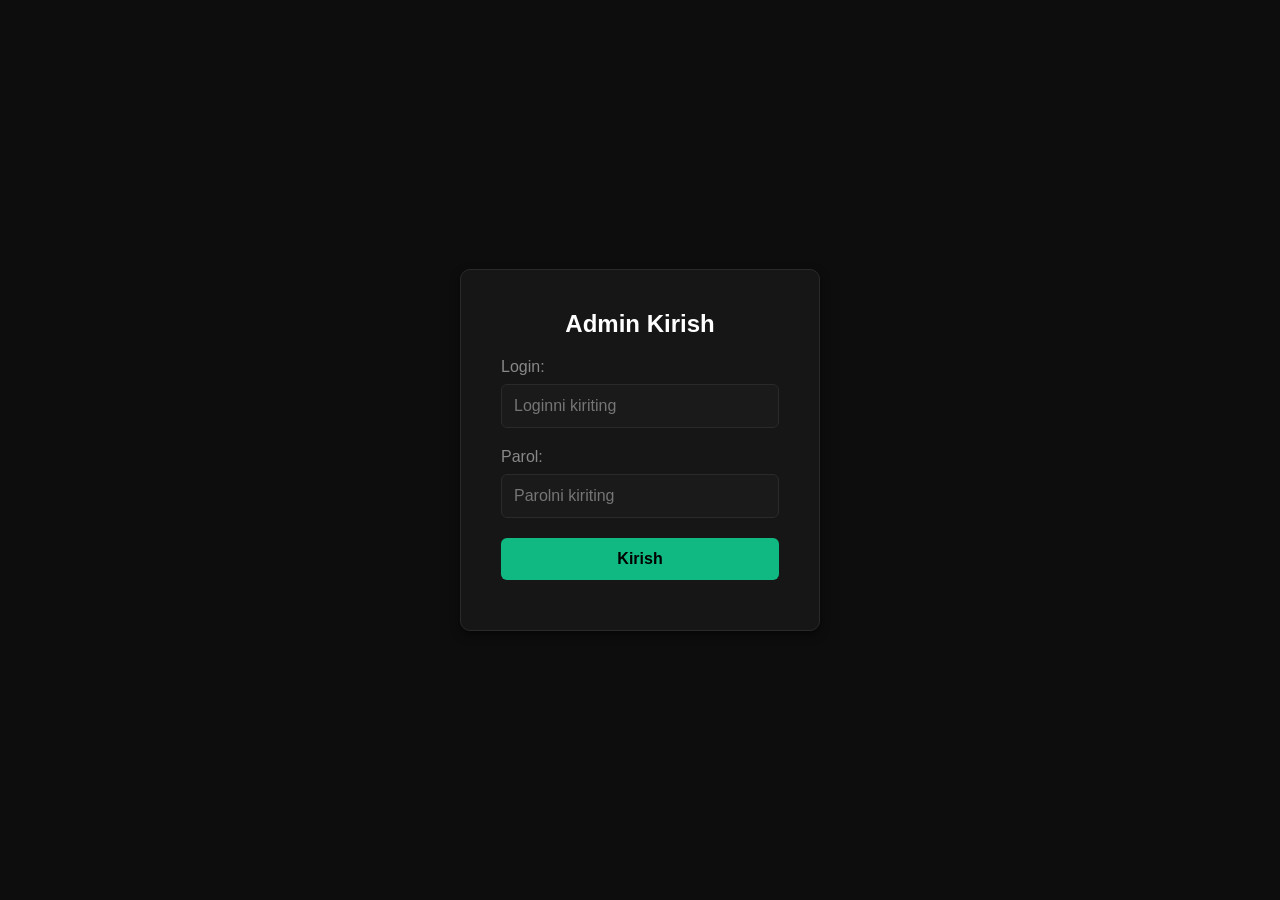
<file: admin-login.html>
<!DOCTYPE html>
<html lang="uz">

<head>
    <meta charset="UTF-8">
    <meta name="viewport" content="width=device-width, initial-scale=1.0">
    <title>Admin Kirish</title>
    <style>
        * {
            box-sizing: border-box;
            margin: 0;
            padding: 0;
            font-family: 'Segoe UI', Tahoma, Geneva, Verdana, sans-serif;
        }

        body {
            background-color: #0d0d0d;
            color: #fff;
            display: flex;
            justify-content: center;
            align-items: center;
            height: 100vh;
            padding: 20px;
        }

        .login-card {
            background-color: #161616;
            border: 1px solid #2a2a2a;
            padding: 40px;
            border-radius: 10px;
            width: 100%;
            max-width: 360px;
            box-shadow: 0 4px 10px rgba(0, 0, 0, 0.5);
        }

        h2 {
            margin-bottom: 20px;
            text-align: center;
        }

        .form-group {
            margin-bottom: 20px;
        }

        label {
            display: block;
            margin-bottom: 8px;
            color: #888;
        }

        input {
            width: 100%;
            padding: 12px;
            background-color: #1a1a1a;
            border: 1px solid #2a2a2a;
            color: #fff;
            border-radius: 6px;
            font-size: 16px;
            outline: none;
        }

        button {
            width: 100%;
            padding: 12px;
            background-color: #10b981;
            border: none;
            color: #000;
            font-weight: bold;
            border-radius: 6px;
            cursor: pointer;
            transition: 0.3s;
            font-size: 16px;
        }

        button:hover {
            opacity: 0.9;
        }

        .error {
            color: #ef4444;
            font-size: 14px;
            margin-top: 10px;
            text-align: center;
        }
    </style>
</head>
<script>
    // ================= API =================
    const PRODUCT_API = "https://6a0ed5a31736097c360aa960.mockapi.io/api/names/axminstep";
    const USER_API = "https://6a0ed5a31736097c360aa960.mockapi.io/api/names/user";

    let allProducts = [];

    // ================= PRODUCTLAR =================
    async function fetchProducts() {
        try {
            const response = await fetch(PRODUCT_API);
            allProducts = await response.json();

            renderProducts(allProducts);
        } catch (error) {
            console.log("Mahsulot yuklashda xato:", error);
        }
    }

   
    // ================= CATEGORY =================
    document.querySelectorAll('.cat-btn').forEach(btn => {
        btn.addEventListener('click', () => {

            document
                .querySelector('.cat-btn.active')
                .classList.remove('active');

            btn.classList.add('active');

            const category = btn.dataset.category;

            if (category === 'Barchasi') {
                renderProducts(allProducts);
            } else {

                const filtered = allProducts.filter(
                    item => item.category === category
                );

                renderProducts(filtered);
            }
        });
    });

    // ================= SIGN UP =================
    const signUpBtn = document.getElementById('signUpBtn');
    const signUpModal = document.getElementById('signUpModal');
    const signUpForm = document.getElementById('signUpForm');

    signUpBtn.addEventListener('click', () => {
        signUpModal.style.display = 'flex';
    });

    signUpForm.addEventListener('submit', async (e) => {
        e.preventDefault();

        const email = document.getElementById('regEmail').value;
        const phone = document.getElementById('regPhone').value;
        const password = document.getElementById('regPassword').value;

        const userData = {
            email,
            phone,
            password
        };

        try {

            const response = await fetch(USER_API, {
                method: 'POST',

                headers: {
                    'Content-Type': 'application/json'
                },

                body: JSON.stringify(userData)
            });

            if (response.ok) {

                alert("Ro'yxatdan o'tildi ✅");

                signUpForm.reset();

                signUpModal.style.display = 'none';

            } else {
                alert("Xatolik yuz berdi");
            }

        } catch (error) {

            console.log(error);

            alert("Server bilan ulanishda xato");
        }
    });

    // ================= SIGN IN =================
    const signInForm = document.getElementById('signInForm');

    signInForm.addEventListener('submit', async (e) => {

        e.preventDefault();

        const inputs = signInForm.querySelectorAll('input');

        const login = inputs[0].value;
        const password = inputs[1].value;

        try {

            const response = await fetch(USER_API);

            const users = await response.json();

            const foundUser = users.find(user =>
                (user.email === login || user.phone === login)
                &&
                user.password === password
            );

            if (foundUser) {

                alert("Tizimga kirdingiz ✅");

                localStorage.setItem(
                    "user",
                    JSON.stringify(foundUser)
                );

                document.getElementById('logOutBtn').style.display = 'block';

                document.getElementById('signInBtn').style.display = 'none';

                document.getElementById('signUpBtn').style.display = 'none';

                document.getElementById('signInModal').style.display = 'none';

            } else {

                alert("Login yoki parol xato ❌");
            }

        } catch (error) {

            console.log(error);

            alert("Server xatosi");
        }
    });

    // ================= SIGN IN OPEN =================
    document.getElementById('signInBtn').addEventListener('click', () => {
        document.getElementById('signInModal').style.display = 'flex';
    });

    // ================= LOGOUT =================
    document.getElementById('logOutBtn').addEventListener('click', () => {

        localStorage.removeItem('user');

        alert("Chiqdingiz");

        location.reload();
    });

    // ================= AUTO LOGIN =================
    const savedUser = localStorage.getItem('user');

    if (savedUser) {

        document.getElementById('logOutBtn').style.display = 'block';

        document.getElementById('signInBtn').style.display = 'none';

        document.getElementById('signUpBtn').style.display = 'none';
    }

    // ================= START =================
    fetchProducts();
</script>

<body>
    <div class="login-card">
        <h2>Admin Kirish</h2>
        <form id="adminLoginForm">
            <div class="form-group">
                <label>Login:</label>
                <input type="text" id="adminUser" required placeholder="Loginni kiriting">
            </div>
            <div class="form-group">
                <label>Parol:</label>
                <input type="password" id="adminPass" required placeholder="Parolni kiriting">
            </div>
            <button type="submit">Kirish</button>
            <div id="errorMsg" class="error"></div>
        </form>
    </div>

    <script>
        document.getElementById('adminLoginForm').addEventListener('submit', function (e) {
            e.preventDefault();
            const user = document.getElementById('adminUser').value;
            const pass = document.getElementById('adminPass').value;

            if (user === 'admin' && pass === '12345') {
                localStorage.setItem('isAdminLoggedIn', 'true');
                window.location.href = 'admin.html'; // Panelga yo'naltirish
            } else {
                document.getElementById('errorMsg').textContent = 'Login yoki parol xato!';
            }
        });
    </script>
</body>

</html>
</file>
